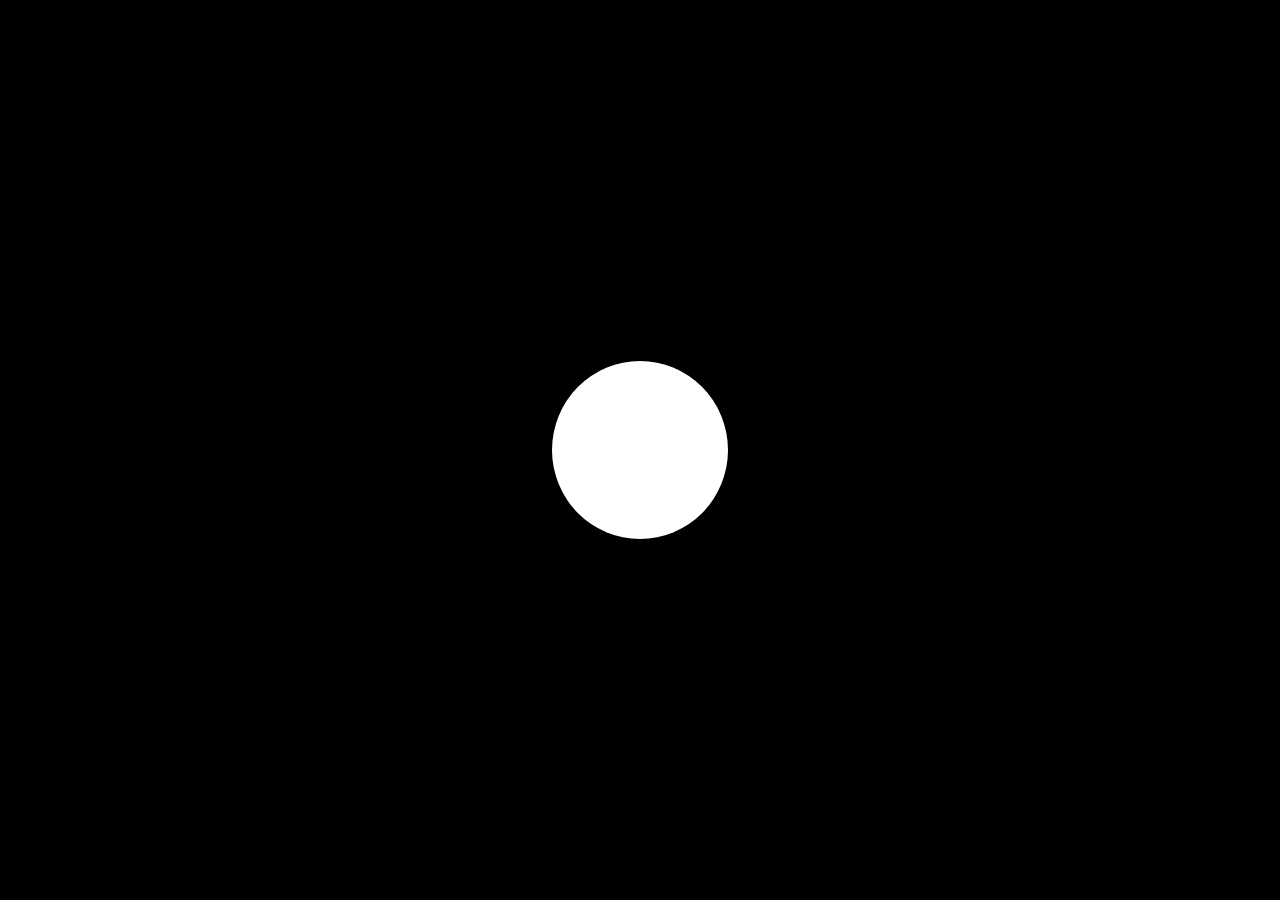
<file: index.html>
<!DOCTYPE html>
<html lang="en">

<head>
    <meta charset="UTF-8">
    <meta name="viewport" content="width=device-width, initial-scale=1.0">
    <title>Being Human.</title>
    <link rel="stylesheet" href="css/style.css">
    <script src="sketch.js"></script>
</head>

<body class="begin">
    <div class="colorshift beginning">
        <div>
            <a href="choice2.html" class="button"> Begin </a>
        </div>
    </div>
</body>

</html>
</file>
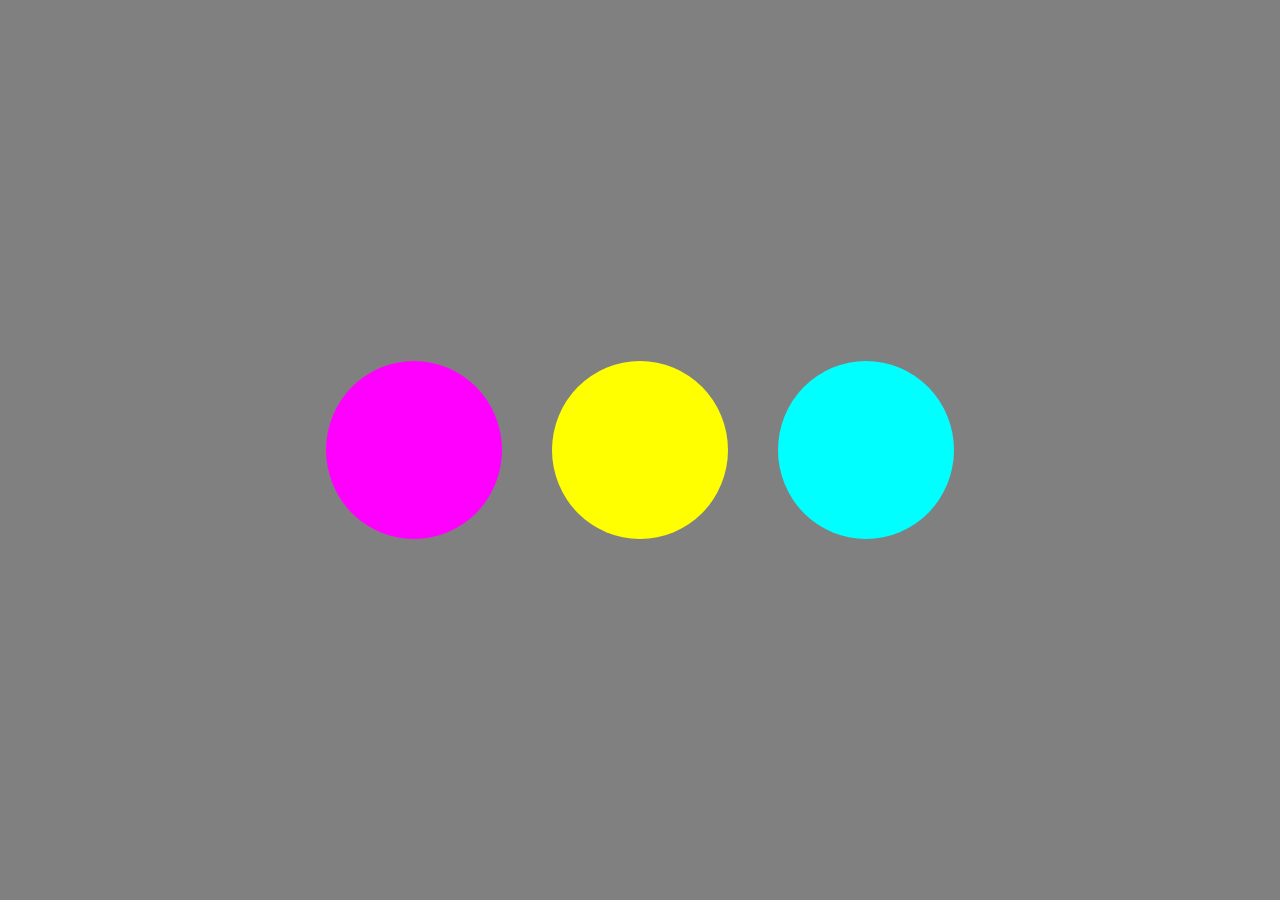
<file: choice2.html>
<!DOCTYPE html>
<html lang="en">

<head>
    <meta charset="UTF-8">
    <meta name="viewport" content="width=device-width, initial-scale=1.0">
    <title>Expand, Explore, Decide</title>
    <link rel="stylesheet" href="css/style.css">
    <script src="sketch.js"></script>
</head>

<body onload="autoScroll()">
    <div class="colorshift">
        <div class="choices">
            <a href="choice3.html" class="button" id="option1"> Eat </a>
            <a href="choice3.html" class="button" id="option2"> Sleep </a>
            <a href="choice3.html" class="button" id="option3"> Work </a>
        </div>
    </div>
</body>

</html>
</file>
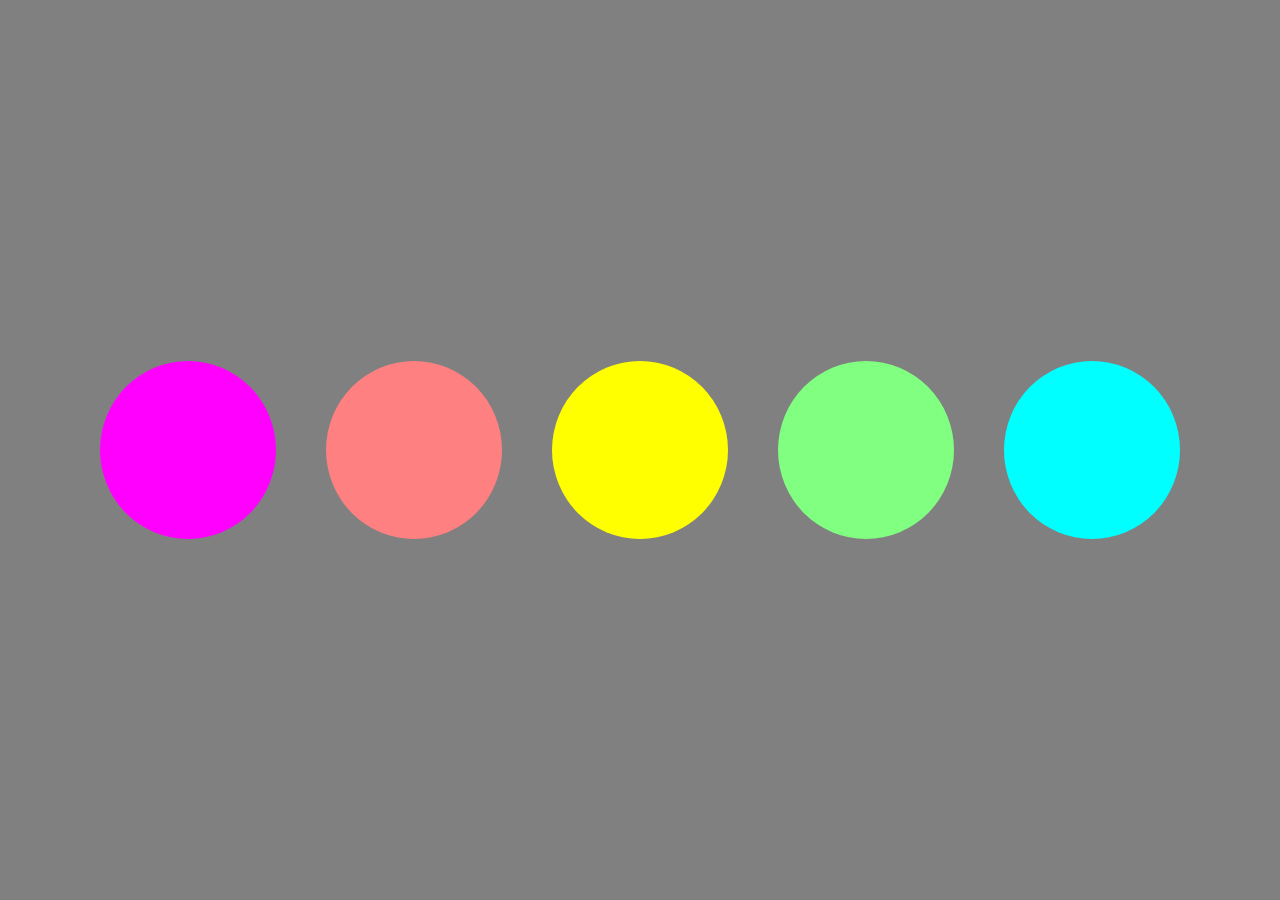
<file: choice3.html>
<!DOCTYPE html>
<html lang="en">

<head>
    <meta charset="UTF-8">
    <meta name="viewport" content="width=device-width, initial-scale=1.0">
    <title>Grow, Experiment, Choose</title>
    <link rel="stylesheet" href="css/style.css">
    <script src="sketch.js"></script>
</head>

<body onload="autoScroll()">
    <div class="colorshift">
        <div class="choices">
            <a href="choice4.html" class="button" id="option1"> Eat </a>
            <a href="choice4.html" class="button" id="option4"> Draw </a>
            <a href="choice4.html" class="button" id="option2"> Sleep </a>
            <a href="choice4.html" class="button" id="option5"> Drive </a>
            <a href="choice4.html" class="button" id="option3"> Work </a>
        </div>
    </div>
</body>

</html>
</file>
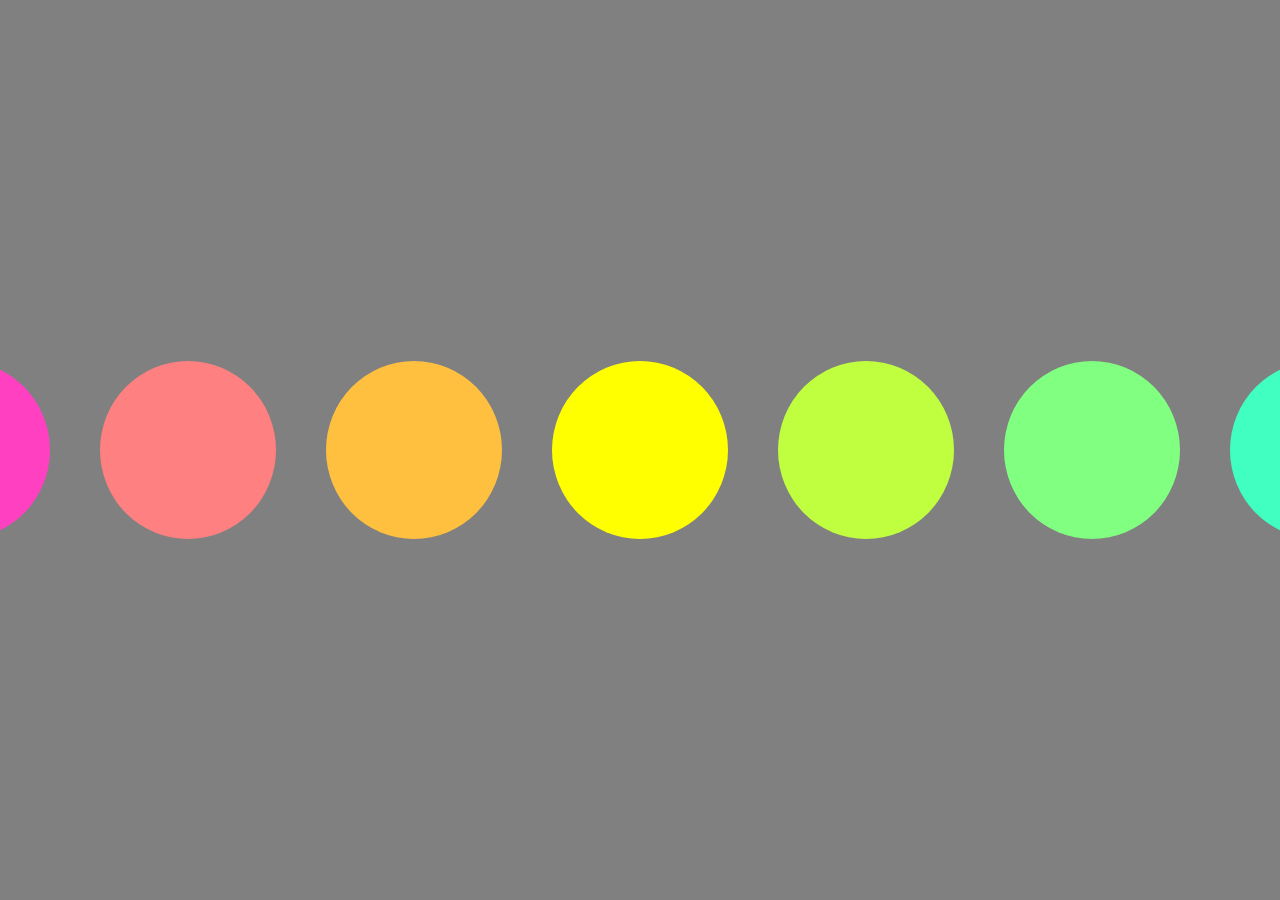
<file: choice4.html>
<!DOCTYPE html>
<html lang="en">

<head>
    <meta charset="UTF-8">
    <meta name="viewport" content="width=device-width, initial-scale=1.0">
    <title>Improve, Venture, Pick</title>
    <link rel="stylesheet" href="css/style.css">
    <script src="sketch.js"></script>
</head>

<body onload="autoScroll()">
    <div class="colorshift">
        <div class="choices">
            <a href="choice5.html" class="button" id="option1"> Eat </a>
            <a href="choice5.html" class="button" id="option6"> School </a>
            <a href="choice5.html" class="button" id="option4"> Draw </a>
            <a href="choice5.html" class="button" id="option7"> Walk </a>
            <a href="choice5.html" class="button" id="option2"> Sleep</a>
            <a href="choice5.html" class="button" id="option8"> Exercise </a>
            <a href="choice5.html" class="button" id="option5"> Drive </a>
            <a href="choice5.html" class="button" id="option9"> Dream </a>
            <a href="choice5.html" class="button" id="option3"> Work </a>
        </div>
    </div>
</body>

</html>
</file>
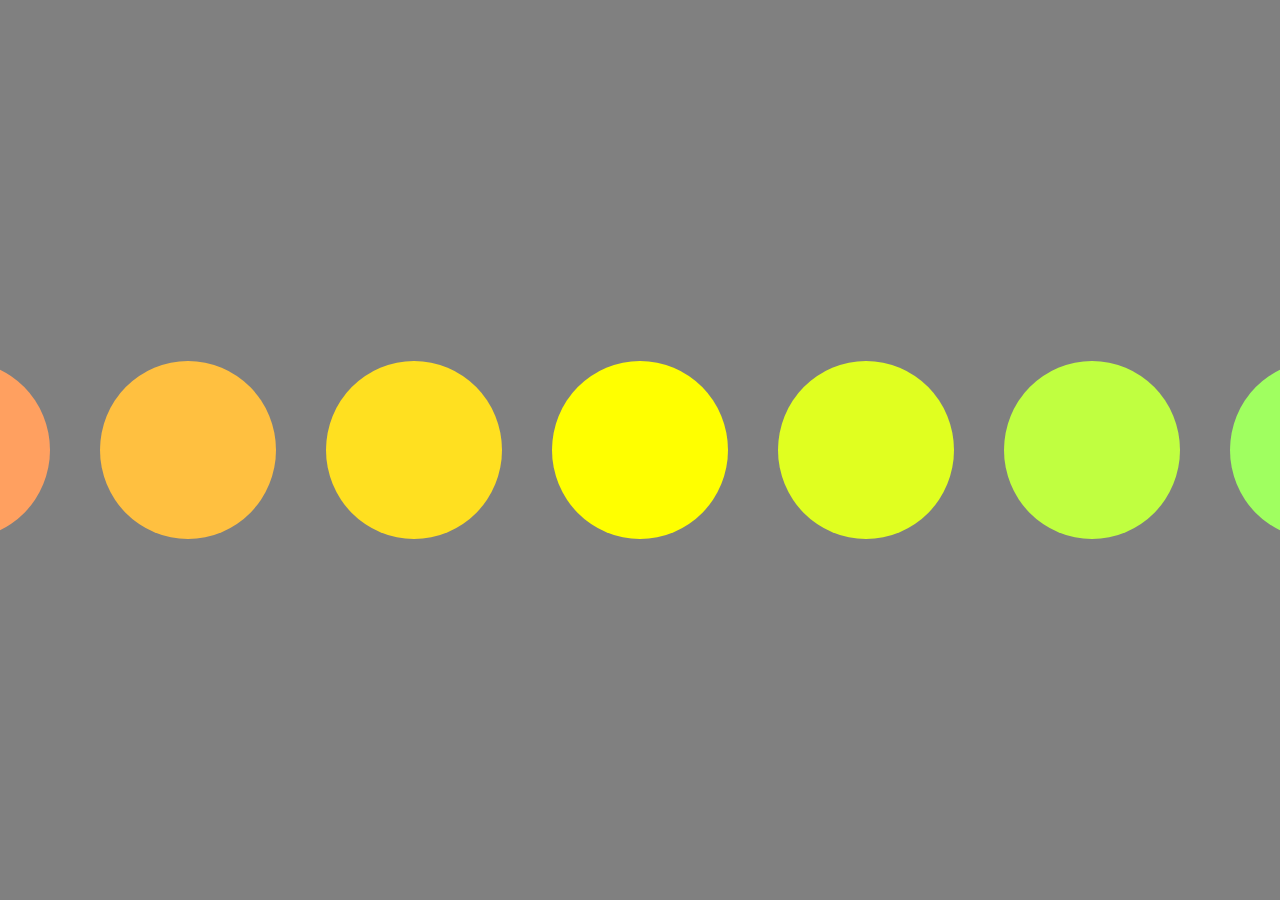
<file: choice5.html>
<!DOCTYPE html>
<html lang="en">

<head>
    <meta charset="UTF-8">
    <meta name="viewport" content="width=device-width, initial-scale=1.0">
    <title>Inquire, Search, Select</title>
    <link rel="stylesheet" href="css/style.css">
    <script src="sketch.js"></script>
</head>

<body onload="autoScroll()">
    <div class="colorshift">
        <div class="choices">
            <a href="choice6.html" class="button" id="option1"> Eat </a>
            <a href="choice6.html" class="button" id="option10"> Game </a>
            <a href="choice6.html" class="button" id="option6"> School </a>
            <a href="choice6.html" class="button" id="option11"> Watch </a>
            <a href="choice6.html" class="button" id="option4"> Draw </a>
            <a href="choice6.html" class="button" id="option12"> Shop </a>
            <a href="choice6.html" class="button" id="option7"> Walk </a>
            <a href="choice6.html" class="button" id="option13"> Cook </a>
            <a href="choice6.html" class="button" id="option2"> Sleep </a>
            <a href="choice6.html" class="button" id="option14"> Drink </a>
            <a href="choice6.html" class="button" id="option8"> Exercise </a>
            <a href="choice6.html" class="button" id="option15"> Dance </a>
            <a href="choice6.html" class="button" id="option5"> Drive </a>
            <a href="choice6.html" class="button" id="option16"> Sing </a>
            <a href="choice6.html" class="button" id="option9"> Dream </a>
            <a href="choice6.html" class="button" id="option17"> Hope </a>
            <a href="choice6.html" class="button" id="option3"> Work </a>
        </div>
    </div>
</body>

</html>
</file>
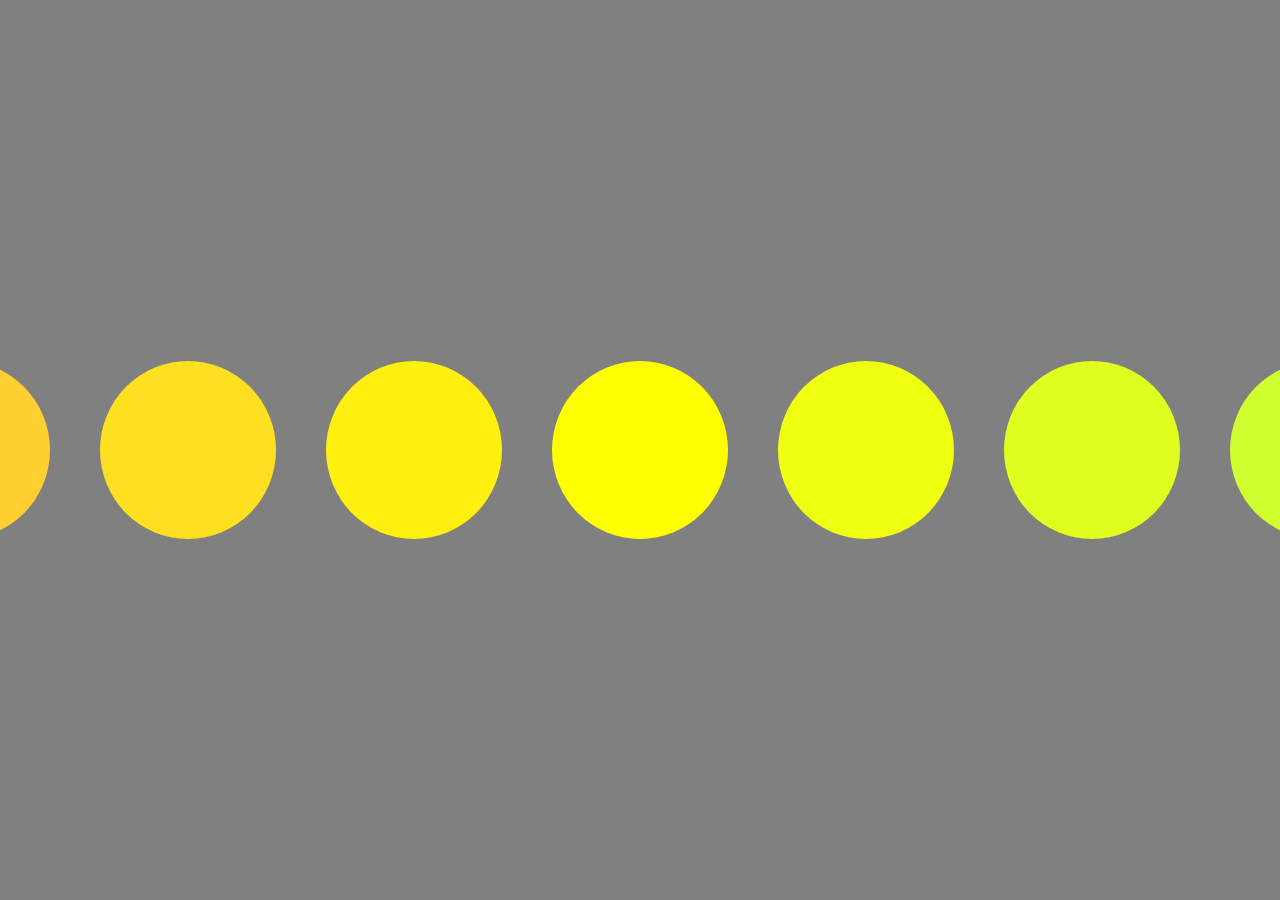
<file: choice6.html>
<!DOCTYPE html>
<html lang="en">

<head>
    <meta charset="UTF-8">
    <meta name="viewport" content="width=device-width, initial-scale=1.0">
    <title>Broaden, Investigate, Confirm</title>
    <link rel="stylesheet" href="css/style.css">
    <script src="sketch.js"></script>
</head>

<body onload="autoScroll()">
    <div class="colorshift" id="choice6">
        <div class="choices">
            <a href="choice7.html" class="button" id="option1"> Eat </a>
            <a href="choice7.html" class="button" id="option18"> Program </a>
            <a href="choice7.html" class="button" id="option10"> Game </a>
            <a href="choice7.html" class="button" id="option19"> Create </a>
            <a href="choice7.html" class="button" id="option6"> School </a>
            <a href="choice7.html" class="button" id="option20"> React </a>
            <a href="choice7.html" class="button" id="option11"> Watch </a>
            <a href="choice7.html" class="button" id="option21"> Speak </a>
            <a href="choice7.html" class="button" id="option4"> Draw </a>
            <a href="choice7.html" class="button" id="option22"> Read </a>
            <a href="choice7.html" class="button" id="option12"> Shop </a>
            <a href="choice7.html" class="button" id="option23"> Teach </a>
            <a href="choice7.html" class="button" id="option7"> Walk </a>
            <a href="choice7.html" class="button" id="option24"> Learn </a>
            <a href="choice7.html" class="button" id="option13"> Cook </a>
            <a href="choice7.html" class="button" id="option25"> Bake </a>
            <a href="choice7.html" class="button" id="option2"> Sleep </a>
            <a href="choice7.html" class="button" id="option26"> Aspire </a>
            <a href="choice7.html" class="button" id="option14"> Drink </a>
            <a href="choice7.html" class="button" id="option27"> Play </a>
            <a href="choice7.html" class="button" id="option8"> Exercise </a>
            <a href="choice7.html" class="button" id="option28"> Act </a>
            <a href="choice7.html" class="button" id="option15"> Dance </a>
            <a href="choice7.html" class="button" id="option29"> Craft </a>
            <a href="choice7.html" class="button" id="option5"> Drive </a>
            <a href="choice7.html" class="button" id="option30"> Jog </a>
            <a href="choice7.html" class="button" id="option16"> Sing </a>
            <a href="choice7.html" class="button" id="option31"> Travel </a>
            <a href="choice7.html" class="button" id="option9"> Dream </a>
            <a href="choice7.html" class="button" id="option32"> Explore </a>
            <a href="choice7.html" class="button" id="option17"> Hope </a>
            <a href="choice7.html" class="button" id="option33"> Stream </a>
            <a href="choice7.html" class="button" id="option3"> Work </a>
        </div>
    </div>
</body>

</html>
</file>
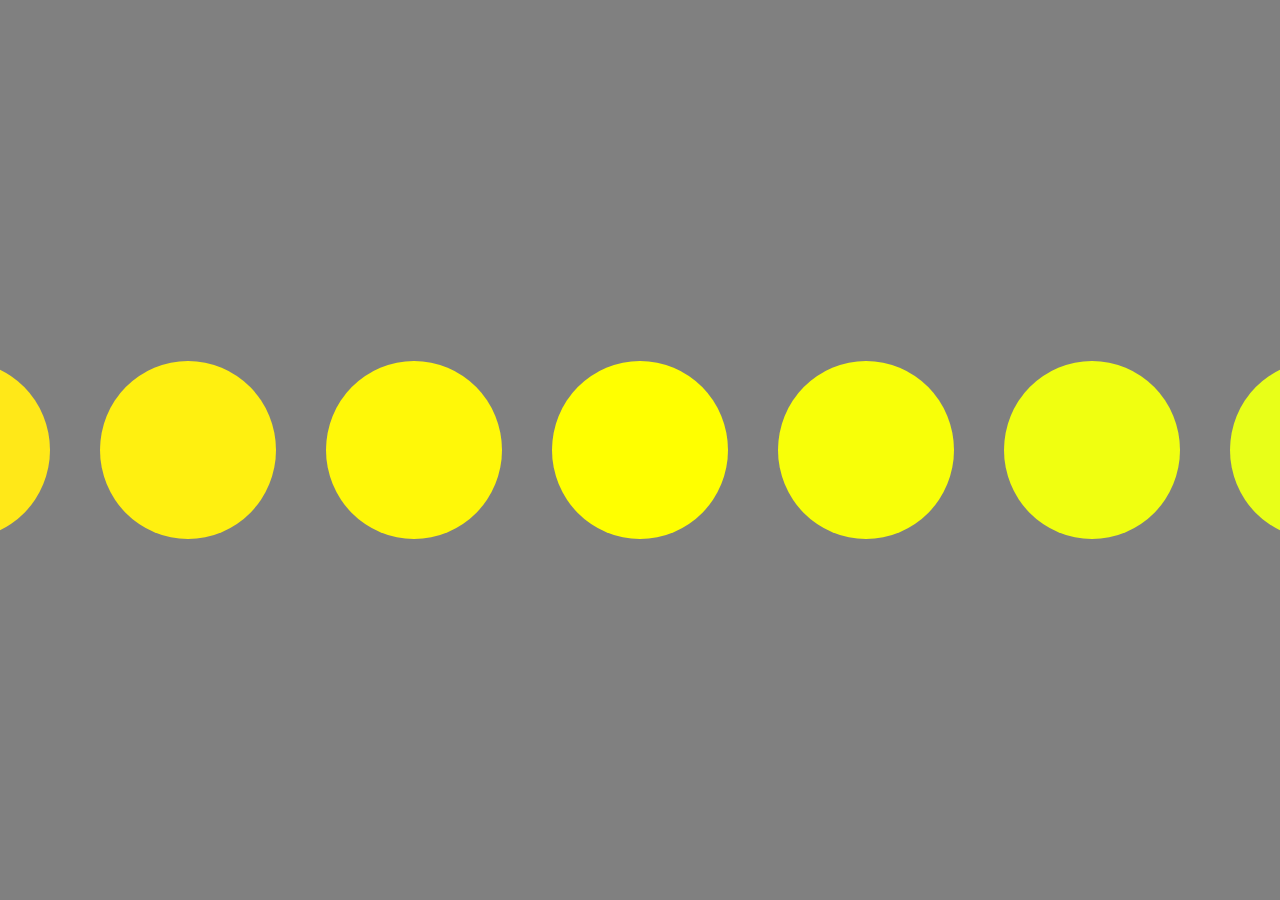
<file: choice7.html>
<!DOCTYPE html>
<html lang="en">

<head>
    <meta charset="UTF-8">
    <meta name="viewport" content="width=device-width, initial-scale=1.0">
    <title>Develop, Delve, Determine</title>
    <link rel="stylesheet" href="css/style.css">
    <script src="sketch.js"></script>
</head>

<body onload="autoScroll()">
    <div class="colorshift" id="choice7">
        <div class="choices">
            <a href="choice8.html" class="button" id="option1"> Eat </a>
            <a href="choice8.html" class="button" id="option34"> Hangout </a>
            <a href="choice8.html" class="button" id="option18"> Program </a>
            <a href="choice8.html" class="button" id="option35"> Dine </a>
            <a href="choice8.html" class="button" id="option10"> Game </a>
            <a href="choice8.html" class="button" id="option36"> Inspire </a>
            <a href="choice8.html" class="button" id="option19"> Create </a>
            <a href="choice8.html" class="button" id="option37"> Storytell </a>
            <a href="choice8.html" class="button" id="option6"> School </a>
            <a href="choice8.html" class="button" id="option38"> Fight </a>
            <a href="choice8.html" class="button" id="option20"> React </a>
            <a href="choice8.html" class="button" id="option39"> Argue </a>
            <a href="choice8.html" class="button" id="option11"> Watch </a>
            <a href="choice8.html" class="button" id="option40"> Hide </a>
            <a href="choice8.html" class="button" id="option21"> Speak </a>
            <a href="choice8.html" class="button" id="option41"> Scream </a>
            <a href="choice8.html" class="button" id="option4"> Draw </a>
            <a href="choice8.html" class="button" id="option42"> Cry </a>
            <a href="choice8.html" class="button" id="option22"> Read </a>
            <a href="choice8.html" class="button" id="option43"> Laugh </a>
            <a href="choice8.html" class="button" id="option12"> Shop </a>
            <a href="choice8.html" class="button" id="option44"> Influence </a>
            <a href="choice8.html" class="button" id="option23"> Teach </a>
            <a href="choice8.html" class="button" id="option45"> Believe </a>
            <a href="choice8.html" class="button" id="option7"> Walk </a>
            <a href="choice8.html" class="button" id="option46"> Write </a>
            <a href="choice8.html" class="button" id="option24"> Learn </a>
            <a href="choice8.html" class="button" id="option47"> Love </a>
            <a href="choice8.html" class="button" id="option13"> Cook </a>
            <a href="choice8.html" class="button" id="option48"> Rage </a>
            <a href="choice8.html" class="button" id="option25"> Bake </a>
            <a href="choice8.html" class="button" id="option49"> Hurt </a>
            <a href="choice8.html" class="button" id="option2"> Sleep </a>
            <a href="choice8.html" class="button" id="option50"> Heal </a>
            <a href="choice8.html" class="button" id="option26"> Aspire </a>
            <a href="choice8.html" class="button" id="option51"> Fix </a>
            <a href="choice8.html" class="button" id="option14"> Drink </a>
            <a href="choice8.html" class="button" id="option52"> Break </a>
            <a href="choice8.html" class="button" id="option27"> Play </a>
            <a href="choice8.html" class="button" id="option53"> Conquer </a>
            <a href="choice8.html" class="button" id="option8"> Exercise </a>
            <a href="choice8.html" class="button" id="option54"> Dominate </a>
            <a href="choice8.html" class="button" id="option28"> Act </a>
            <a href="choice8.html" class="button" id="option55"> Comfort </a>
            <a href="choice8.html" class="button" id="option15"> Dance </a>
            <a href="choice8.html" class="button" id="option56"> Nurture </a>
            <a href="choice8.html" class="button" id="option29"> Craft </a>
            <a href="choice8.html" class="button" id="option57"> Wish </a>
            <a href="choice8.html" class="button" id="option5"> Drive </a>
            <a href="choice8.html" class="button" id="option58"> Curse </a>
            <a href="choice8.html" class="button" id="option30"> Jog </a>
            <a href="choice8.html" class="button" id="option59"> Bless </a>
            <a href="choice8.html" class="button" id="option16"> Sing </a>
            <a href="choice8.html" class="button" id="option60"> Hustle </a>
            <a href="choice8.html" class="button" id="option31"> Travel </a>
            <a href="choice8.html" class="button" id="option61"> Struggle </a>
            <a href="choice8.html" class="button" id="option9"> Dream </a>
            <a href="choice8.html" class="button" id="option62"> Cheat </a>
            <a href="choice8.html" class="button" id="option32"> Explore </a>
            <a href="choice8.html" class="button" id="option63"> Survive </a>
            <a href="choice8.html" class="button" id="option17"> Hope </a>
            <a href="choice8.html" class="button" id="option64"> Innovate </a>
            <a href="choice8.html" class="button" id="option33"> Stream </a>
            <a href="choice8.html" class="button" id="option65"> Overcome </a>
            <a href="choice8.html" class="button" id="option3"> Work </a>
        </div>
    </div>
</body>

</html>
</file>
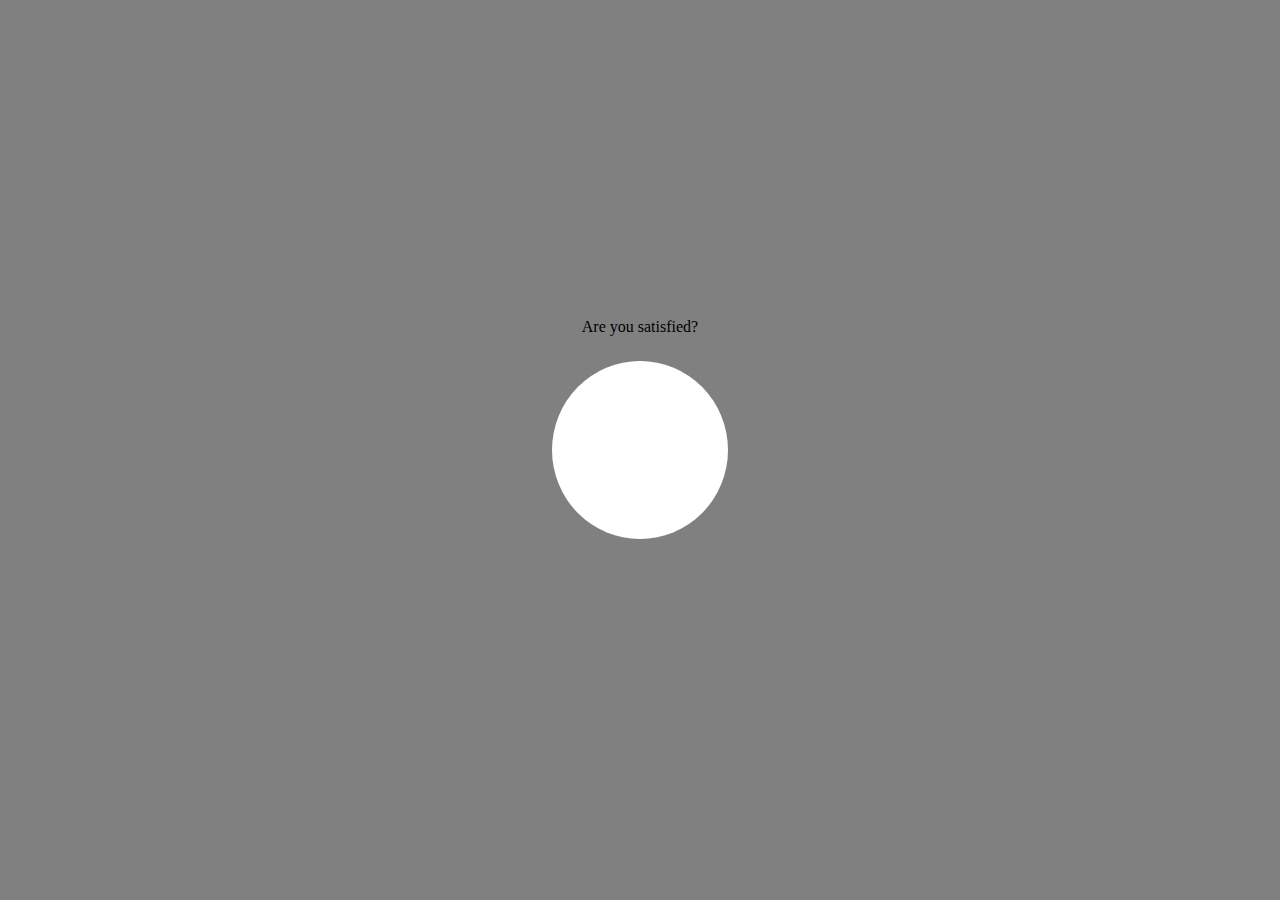
<file: choice8.html>
<!DOCTYPE html>
<html lang="en">

<head>
    <meta charset="UTF-8">
    <meta name="viewport" content="width=device-width, initial-scale=1.0">
    <title>Despite it all...</title>
    <link rel="stylesheet" href="css/style.css">
    <script src="sketch.js"></script>
</head>

<body>
    <div class="colorshift">
        <div class="finale">
            <p>Are you satisfied?</p>
            <a href="index.html" class="button"> Die </a>
        </div>
    </div>
</body>

</html>
</file>
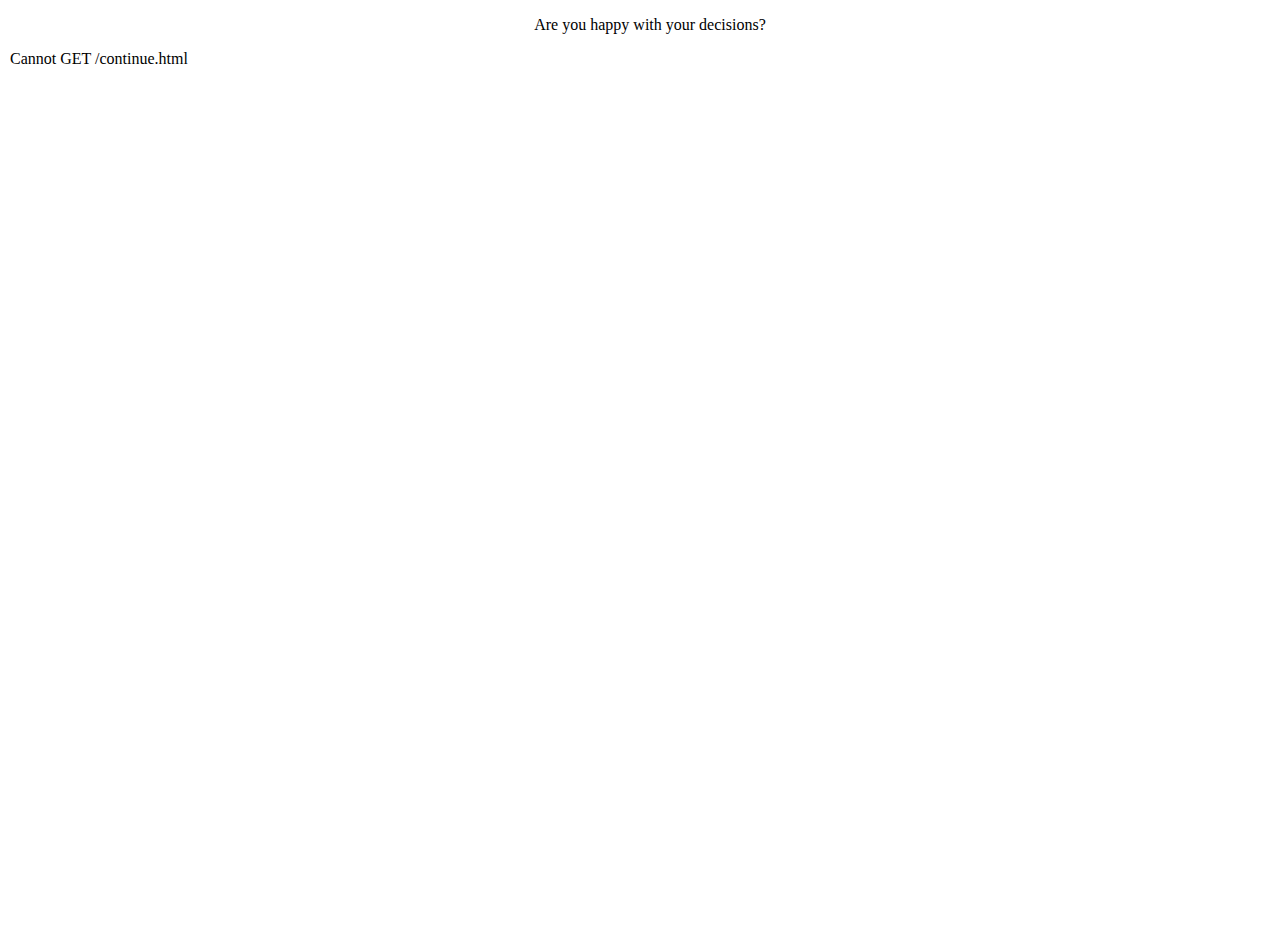
<file: choice9.html>
<!DOCTYPE html>
<html lang="en">
    
<head>
    <meta charset="UTF-8">
    <meta name="viewport" content="width=device-width, initial-scale=1.0">
    <title>Will you?</title>
    <link rel="stylesheet" href="css/style.css">
    <script src="sketch.js"></script>
</head>

<body>
    <div class="end">
        <p>Are you happy with your decisions?</p>
        <a href="index.html">Cannot GET /continue.html</a>
    </div>
</body>

</html>
</file>
<file: css/style.css>
body {
    margin: 0;
}

.begin {
    background: black;
    margin: 0;
}

.choices {
    margin: 0;
    display: flex;
    align-items: center;
    overflow-x: auto;
}

.colorshift {
    background: rgb(128, 128, 128);
    min-height: 100vh;
    min-width: 100vw;
    display: flex;
    justify-content: center;
    align-items: center;
}

p {
    display: flex;
    justify-content: center;
}

.colorshift.beginning {
    background: black;
}

.finale {
    margin-bottom: 2.1em;
}

.end {
    margin: 10px;
    background: white;
    min-height: 100vh;
    min-width: 100vw;
}

.end a {
    color: black;
    text-decoration: none;
}

/* button design AND animation */

.button {
    color: transparent; /* change back to transparent don't forget */
    background-color: white;
    padding: 5em;
    width: 1em;
    border-radius: 50%;
    transition: all .3s;
    text-decoration: none;
    cursor: pointer;
    display: flex;
    justify-content: center;
    margin: 25px;
}

.button:hover {
    transform: scale(1.25);
}

#option1{background-color: rgb(255, 0, 255);}
#option34{background-color: rgb(255, 8, 248);}
#option18{background-color: rgb(255, 16, 240);}
#option35{background-color: rgb(255, 24, 232);}
#option10{background-color: rgb(255, 32, 224);}
#option36{background-color: rgb(255, 40, 216);}
#option19{background-color: rgb(255, 48, 208);}
#option37{background-color: rgb(255, 56, 200);}
#option6{background-color: rgb(255, 64, 192);}
#option38{background-color: rgb(255, 72, 184);}
#option20{background-color: rgb(255, 80, 176);}
#option39{background-color: rgb(255, 88, 168);}
#option11{background-color: rgb(255, 96, 160);}
#option40{background-color: rgb(255, 104, 152);}
#option21{background-color: rgb(255, 112, 144);}
#option41{background-color: rgb(255, 120, 136);}
#option4{background-color: rgb(255, 128, 128);}
#option42{background-color: rgb(255, 136, 120);}
#option22{background-color: rgb(255, 144, 112);}
#option43{background-color: rgb(255, 152, 104);}
#option12{background-color: rgb(255, 160, 96);}
#option44{background-color: rgb(255, 168, 88);}
#option23{background-color: rgb(255, 176, 80);}
#option45{background-color: rgb(255, 184, 72);}
#option7{background-color: rgb(255, 192, 64);}
#option46{background-color: rgb(255, 200, 56);}
#option24{background-color: rgb(255, 208, 48);}
#option47{background-color: rgb(255, 216, 40);}
#option13{background-color: rgb(255, 224, 32);}
#option48{background-color: rgb(255, 232, 24);}
#option25{background-color: rgb(255, 240, 16);}
#option49{background-color: rgb(255, 248, 8);}
#option2{background-color: rgb(255, 255, 0);}
#option50{background-color: rgb(248, 255, 8);}
#option26{background-color: rgb(240, 255, 16);}
#option51{background-color: rgb(232, 255, 24);}
#option14{background-color: rgb(224, 255, 32);}
#option52{background-color: rgb(216, 255, 40);}
#option27{background-color: rgb(208, 255, 48);}
#option53{background-color: rgb(200, 255, 56);}
#option8{background-color: rgb(192, 255, 64);}
#option54{background-color: rgb(184, 255, 72);}
#option28{background-color: rgb(176, 255, 80);}
#option55{background-color: rgb(168, 255, 88);}
#option15{background-color: rgb(160, 255, 96);}
#option56{background-color: rgb(152, 255, 104);}
#option29{background-color: rgb(144, 255, 112);}
#option57{background-color: rgb(136, 255, 120);}
#option5{background-color: rgb(128, 255, 128);}
#option58{background-color: rgb(120, 255, 136);}
#option30{background-color: rgb(112, 255, 144);}
#option59{background-color: rgb(104, 255, 152);}
#option16{background-color: rgb(96, 255, 160);}
#option60{background-color: rgb(88, 255, 168);}
#option31{background-color: rgb(80, 255, 176);}
#option61{background-color: rgb(72, 255, 184);}
#option9{background-color: rgb(64, 255, 192);}
#option62{background-color: rgb(56, 255, 200);}
#option32{background-color: rgb(48, 255, 208);}
#option63{background-color: rgb(40, 255, 216);}
#option17{background-color: rgb(32, 255, 224);}
#option64{background-color: rgb(24, 255, 232);}
#option33{background-color: rgb(16, 255, 240);}
#option65{background-color: rgb(8, 255, 248);}
#option3{background-color: rgb(0, 255, 255);}
</file>
